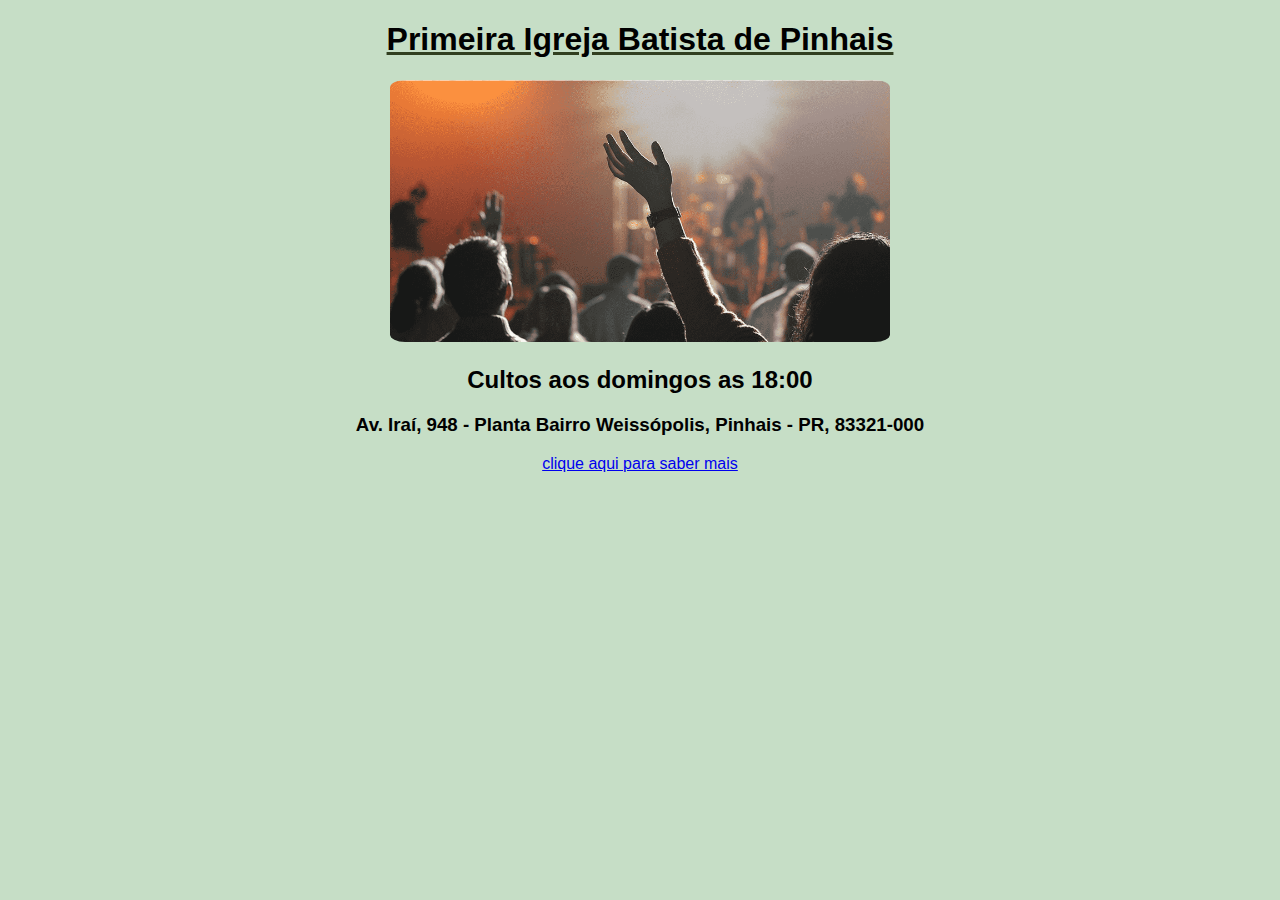
<file: index.html>
<!DOCTYPE html>
<html lang="pt-br">
<head>
    <meta charset="UTF-8">
    <meta name="viewport" content="width=device-width, initial-scale=1.0">
    <title>Inicio</title>
    <link rel="shortcut icon" href="download.png" type="image/x-icon">
    <link rel="stylesheet" href="style.css">
</head>
<body>
    <h1>Primeira Igreja Batista de Pinhais</h1>
    <img src="imagem.png" width="500px">
    <h2>Cultos aos domingos as 18:00</h2>
    <h3> Av. Iraí, 948 - Planta Bairro Weissópolis, Pinhais - PR, 83321-000</h3>
    <a href="info.html">clique aqui para saber mais</a>
 
</body>
</html>
</file>
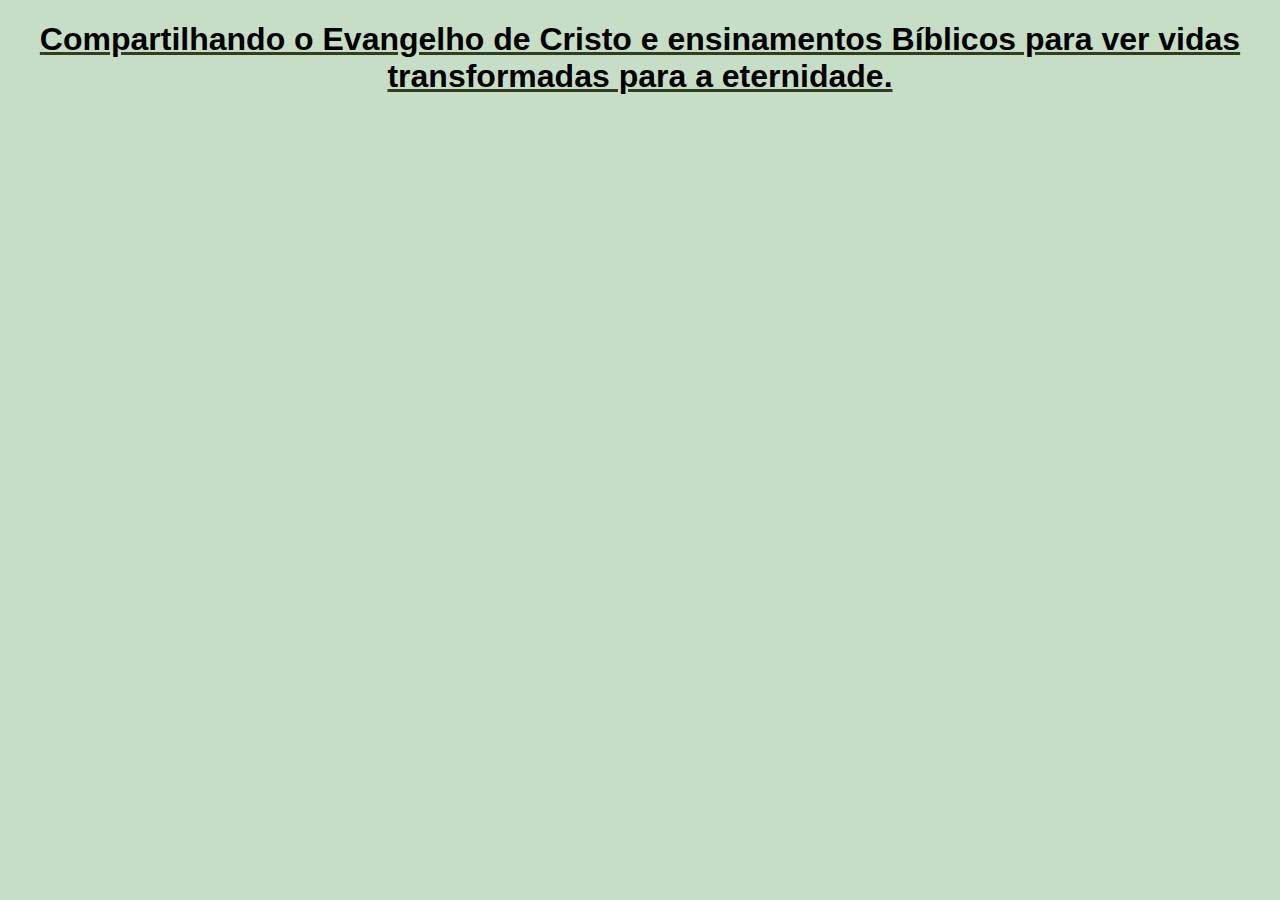
<file: info.html>
<!DOCTYPE html>
<html lang="en">
<head>
    <meta charset="UTF-8">
    <meta name="viewport" content="width=device-width, initial-scale=1.0">
    <title>Sobre nós</title>
    <link rel="shortcut icon" href="download.png" type="image/x-icon">
    <link rel="stylesheet" href="style.css">
</head>
<body>
<h1>Compartilhando o Evangelho de Cristo e ensinamentos Bíblicos
    para ver vidas transformadas para a eternidade.</h1>
</body>
</html>
</file>
<file: style.css>
body {
    background-color: #C6DEC6;
    font-family: Arial, Helvetica, sans-serif;
    text-align: center;
}
img{
    border-radius: 3%;
}
  h1 {
    text-decoration-line: underline;
    text-decoration-color: #313f20;
</file>
